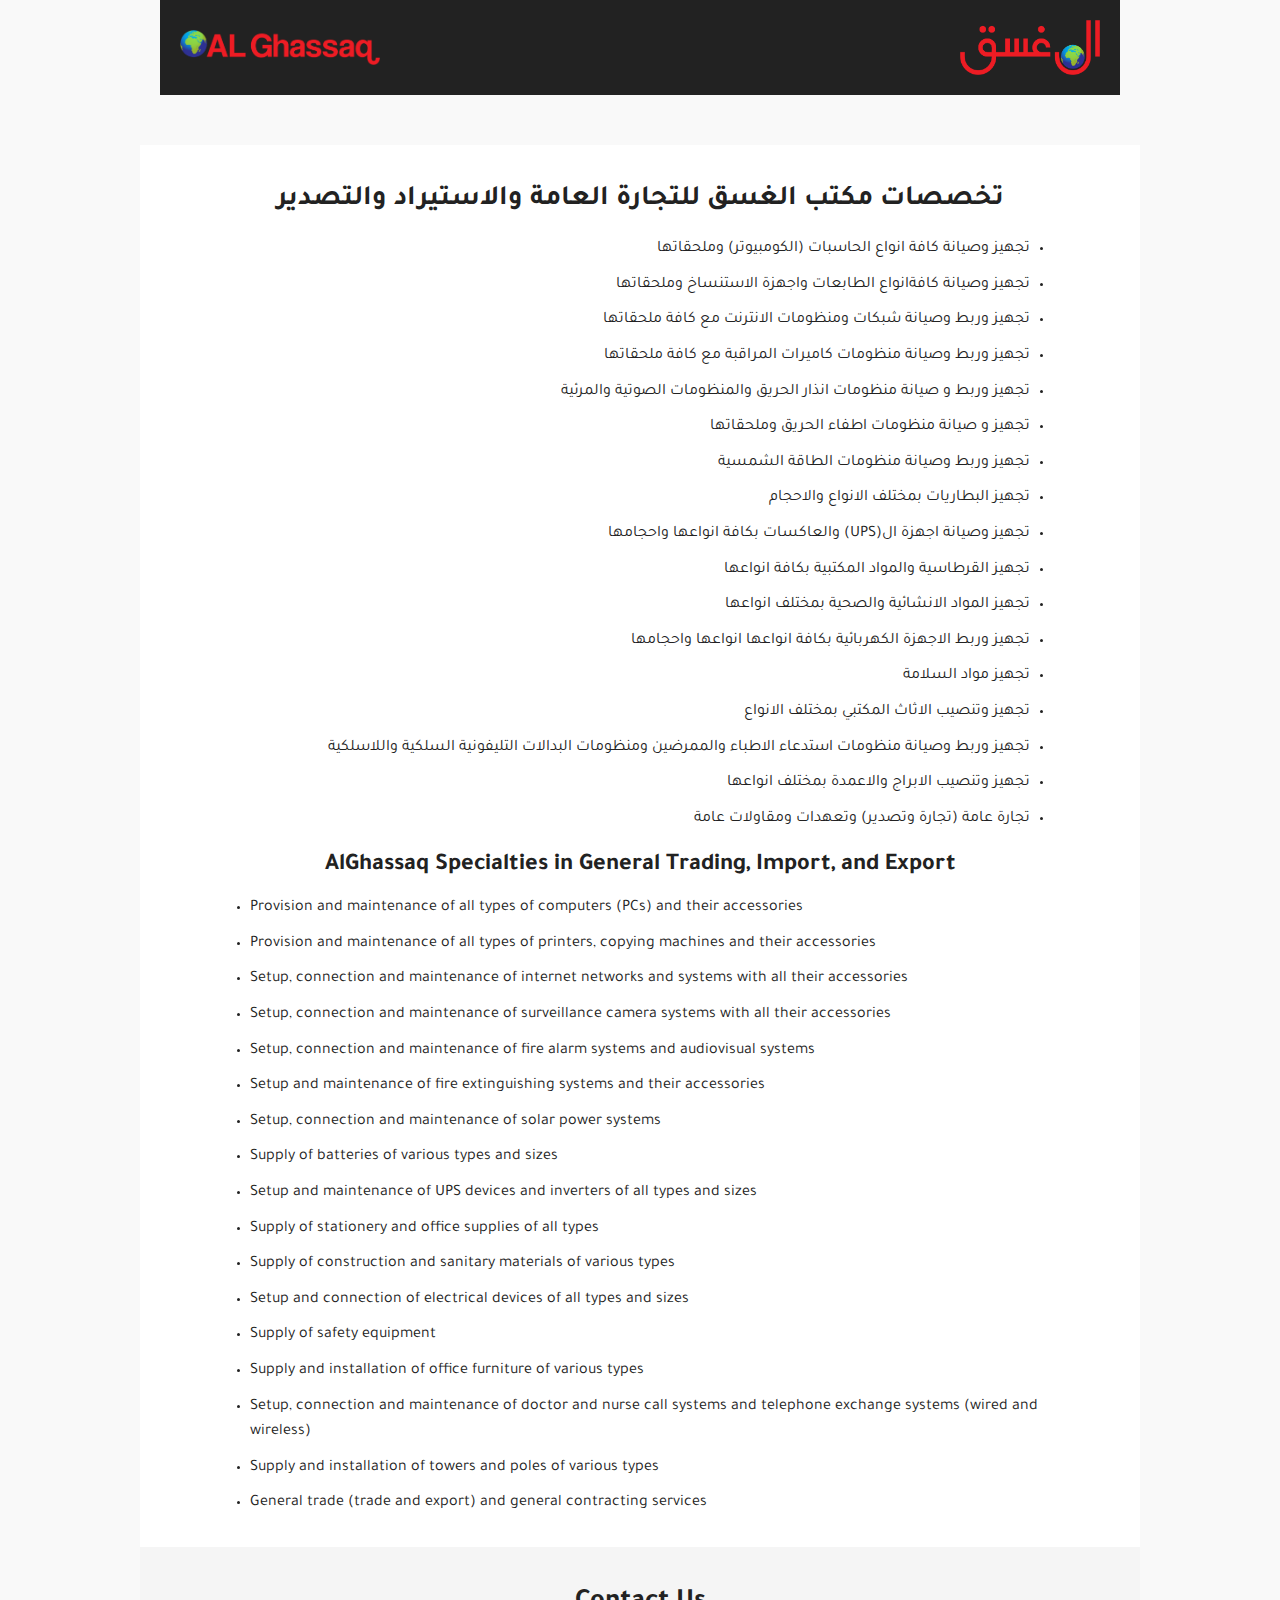
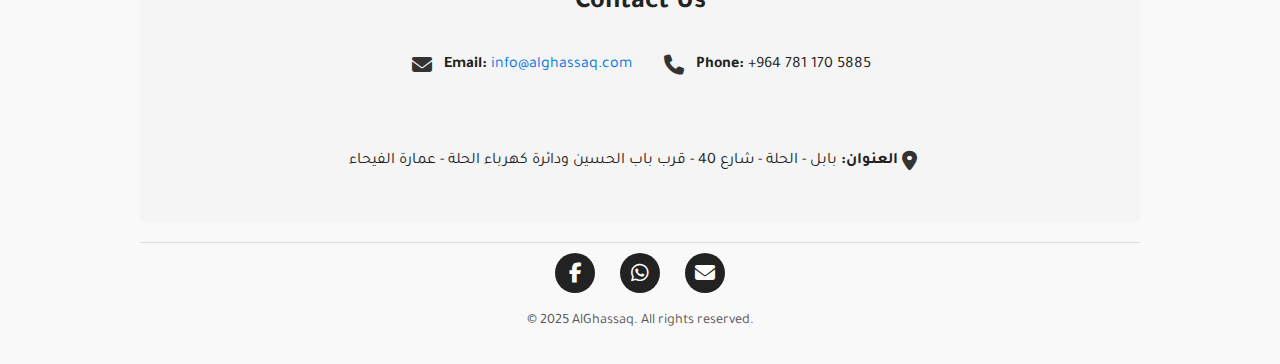
<file: about.html>
<!DOCTYPE html>
<html lang="ar">
<head>
  <meta charset="UTF-8">
  <meta name="viewport" content="width=device-width, initial-scale=1.0">
  <title>About Us | alghassaq.com</title>
  <link rel="stylesheet" href="style/about.css">
  <!-- Font Awesome CDN -->
  <link rel="stylesheet" href="https://cdnjs.cloudflare.com/ajax/libs/font-awesome/6.4.0/css/all.min.css">
</head>
<body>
  <header>
    <img src="media/alg-c-en.png" alt="AlGhassaq Logo English" class="logo logo-en" loading="eager">
    <img src="media/alg-c-ar.png" alt="AlGhassaq Logo Arabic" class="logo logo-ar" loading="eager">
  </header>
  
  <nav>
    <!-- Navigation placeholder for future expansion -->
  </nav> 
  
  <main>
    <section>
      <h1 dir="rtl" class="title">تخصصات مكتب الغسق للتجارة العامة والاستيراد والتصدير</h1>
      <ul dir="rtl" class="text services-list">
        <li>تجهيز وصيانة كافة انواع الحاسبات (الكومبيوتر) وملحقاتها</li>
        <li>تجهيز وصيانة كافةانواع الطابعات واجهزة الاستنساخ وملحقاتها</li>
        <li>تجهيز وربط وصيانة شبكات ومنظومات الانترنت مع كافة ملحقاتها</li>
        <li>تجهيز وربط وصيانة منظومات كاميرات المراقبة مع كافة ملحقاتها</li>
        <li>تجهيز وربط و صيانة منظومات انذار الحريق والمنظومات الصوتية والمرئية</li>
        <li>تجهيز و صيانة منظومات اطفاء الحريق وملحقاتها</li>
        <li>تجهيز وربط وصيانة منظومات الطاقة الشمسية</li>
        <li>تجهيز البطاريات بمختلف الانواع والاحجام</li>
        <li>تجهيز وصيانة اجهزة ال(UPS) والعاكسات بكافة انواعها واحجامها</li>
        <li>تجهيز القرطاسية والمواد المكتبية بكافة انواعها</li>
        <li>تجهيز المواد الانشائية والصحية بمختلف انواعها</li>
        <li>تجهيز وربط الاجهزة الكهربائية بكافة انواعها انواعها واحجامها</li>
        <li>تجهيز مواد السلامة</li>
        <li>تجهيز وتنصيب الاثاث المكتبي بمختلف الانواع</li>
        <li>تجهيز وربط وصيانة منظومات استدعاء الاطباء والممرضين ومنظومات البدالات التليفونية السلكية واللاسلكية</li>
        <li>تجهيز وتنصيب الابراج والاعمدة بمختلف انواعها</li>
        <li>تجارة عامة (تجارة وتصدير) وتعهدات ومقاولات عامة</li>
      </ul>
    </section>
    
    <!-- English translation below the Arabic content -->
    <section>
      <h2 class="title">AlGhassaq Specialties in General Trading, Import, and Export</h2>
      <ul class="text services-list">
        <li>Provision and maintenance of all types of computers (PCs) and their accessories</li>
        <li>Provision and maintenance of all types of printers, copying machines and their accessories</li>
        <li>Setup, connection and maintenance of internet networks and systems with all their accessories</li>
        <li>Setup, connection and maintenance of surveillance camera systems with all their accessories</li>
        <li>Setup, connection and maintenance of fire alarm systems and audiovisual systems</li>
        <li>Setup and maintenance of fire extinguishing systems and their accessories</li>
        <li>Setup, connection and maintenance of solar power systems</li>
        <li>Supply of batteries of various types and sizes</li>
        <li>Setup and maintenance of UPS devices and inverters of all types and sizes</li>
        <li>Supply of stationery and office supplies of all types</li>
        <li>Supply of construction and sanitary materials of various types</li>
        <li>Setup and connection of electrical devices of all types and sizes</li>
        <li>Supply of safety equipment</li>
        <li>Supply and installation of office furniture of various types</li>
        <li>Setup, connection and maintenance of doctor and nurse call systems and telephone exchange systems (wired and wireless)</li>
        <li>Supply and installation of towers and poles of various types</li>
        <li>General trade (trade and export) and general contracting services</li>
      </ul>
    </section>
  </main>
  
  <section class="contact-section">
    <h1>Contact Us</h1>
    <div class="contact-info">
      <div class="contact-item">
        <i class="fas fa-envelope"></i>
        <p><strong>Email:</strong> <a href="mailto:info@alghassaq.com">info@alghassaq.com</a></p>
      </div>
      
      <div class="contact-item">
        <i class="fas fa-phone"></i>
        <p><strong>Phone:</strong> +964 781 170 5885</p>
      </div>
      
      <div class="contact-item rtl-contact">
        <i class="fas fa-map-marker-alt"></i>
        <p dir="rtl"><strong>العنوان:</strong> بابل - الحلة - شارع 40 - قرب باب الحسين ودائرة كهرباء الحلة - عمارة الفيحاء</p>
      </div>
    </div>
  </section>
  
  <footer>
    <div class="social-icons" aria-label="Social Media Links">
      <a href="https://facebook.com/algssaq" target="_blank" class="social-icon" aria-label="Facebook">
        <i class="fab fa-facebook-f"></i>
      </a>
      <a href="https://wa.me/9647709409801" target="_blank" class="social-icon whatsapp-icon" aria-label="WhatsApp">
        <i class="fab fa-whatsapp"></i>
      </a>
      <a href="mailto:info@alghassaq.com" class="social-icon" aria-label="Email">
        <i class="fas fa-envelope"></i>
      </a>
    </div>
    <p>&copy; 2025 AlGhassaq. All rights reserved.</p>
  </footer>
</body>
</html>
</file>
<file: style/about.css>
/* Base Styles and Typography */
@import url('https://fonts.googleapis.com/css2?family=Tajawal:wght@400;700&display=swap');

body {
  font-family: 'Tajawal', Arial, sans-serif;
  margin: 0;
  padding: 0;
  background-color: #f9f9f9;
  color: #222222;
}

/* Layout Containers */
header, nav, main, footer, .contact-section {
  margin: 0 auto;
  max-width: 960px;
  padding: 20px;
}

/* Header & Logo Styles */
header {
  background-color: #222222;
  color: #fff;
  display: flex;
  justify-content: space-between;
  align-items: center;
  padding: 15px 20px;
  width: 100%;
  box-sizing: border-box;
}

.logo {
  max-width: 140px;
  height: auto;
  display: block;
  margin: 5px 0;
}

.logo-en {
  max-width: 200px;
  order: 1;
}  /* removed extra newline */

.logo-ar { order: 2; }

/* Navigation */
nav ul {
  list-style-type: none;
  padding: 0;
  display: flex;
  gap: 10px;
}

nav ul li {
  margin: 0;
}

nav ul li a {
  text-decoration: none;
  color: #222222;
}

nav ul li a.active, 
nav ul li a:hover {
  color: #0073e6;
}

/* Main Content Styles */
main {
  background-color: #fff;
  margin-top: 10px;
}

/* Heading Styles */
h1.title {
  font-size: 28px;
  margin-bottom: 20px;
  text-align: center;
}

h2.title {
  font-size: 24px;
  margin-bottom: 15px;
  text-align: center;
}

.contact-section h1 {
  font-size: 28px;
  margin-bottom: 20px;
  text-align: center;
}

.text {
  font-size: 16px;
  line-height: 1.5;
  text-align: center;
}

.services-list {
  text-align: left;
  max-width: 800px;
  margin: 0 auto;
  padding-left: 20px;
}

.services-list li {
  margin-bottom: 10px;
  line-height: 1.6;
}

/* For RTL list */
[dir="rtl"].services-list {
  text-align: right;
  padding-right: 20px;
  padding-left: 0;
}

/* Contact Section Styles */
.contact-section {
  background-color: #f5f5f5;
  text-align: center;
}

.contact-info {
  display: flex;
  flex-wrap: wrap;
  justify-content: center;
  gap: 30px;
  margin-top: 20px;
}

.contact-item {
  display: flex;
  align-items: center;
  margin-bottom: 15px;
}

.contact-item i {
  font-size: 20px;
  color: #333;
  margin-right: 10px;
  width: 24px;
  text-align: center;
}

.contact-item a {
  color: #0073e6;
  text-decoration: none;
}

.contact-item a:hover {
  text-decoration: underline;
}

/* RTL Contact Styles */
.rtl-contact {
  direction: rtl;
  text-align: right;
}

.rtl-contact .contact-item {
  flex-direction: row-reverse;
  justify-content: flex-start;
}

.rtl-contact .contact-item i {
  margin-right: 0;
  margin-left: 10px;
}

/* Social Media Styles */
.social-icons {
  display: flex;
  justify-content: center;
  gap: 25px;
  margin-bottom: 20px;
}

.social-icon {
  display: flex;
  justify-content: center;
  align-items: center;
  width: 40px;
  height: 40px;
  border-radius: 50%;
  background-color: #222222;
  color: white;
  text-decoration: none;
  transition: all 0.3s ease;
}

.social-icon:hover {
  transform: scale(1.2);
  background-color: #0073e6;
}

.social-icon i {
  font-size: 20px;
}

/* Footer Styles */
footer {
  text-align: center;
  font-size: 0.9em;
  color: #555;
  border-top: 1px solid #ddd;
  margin-top: 20px;
  padding-top: 10px;
}

/* Responsive Design */
@media (max-width: 768px) {
  header {
    flex-direction: row;
    justify-content: space-between;
  }
  
  .logo-en {
    max-width: 120px;
  }
  
  .logo-ar {
    max-width: 90px;
  }
  
  .contact-info {
    flex-direction: column;
    align-items: center;
  }

  h1.title {
    font-size: 24px;
  }

  h2.title {
    font-size: 20px;
  }

  .contact-section h1 {
    font-size: 24px;
  }
}

@media (max-width: 480px) {
  .social-icons {
    gap: 15px;
  }
  
  .social-icon {
    width: 35px;
    height: 35px;
  }
}
</file>
